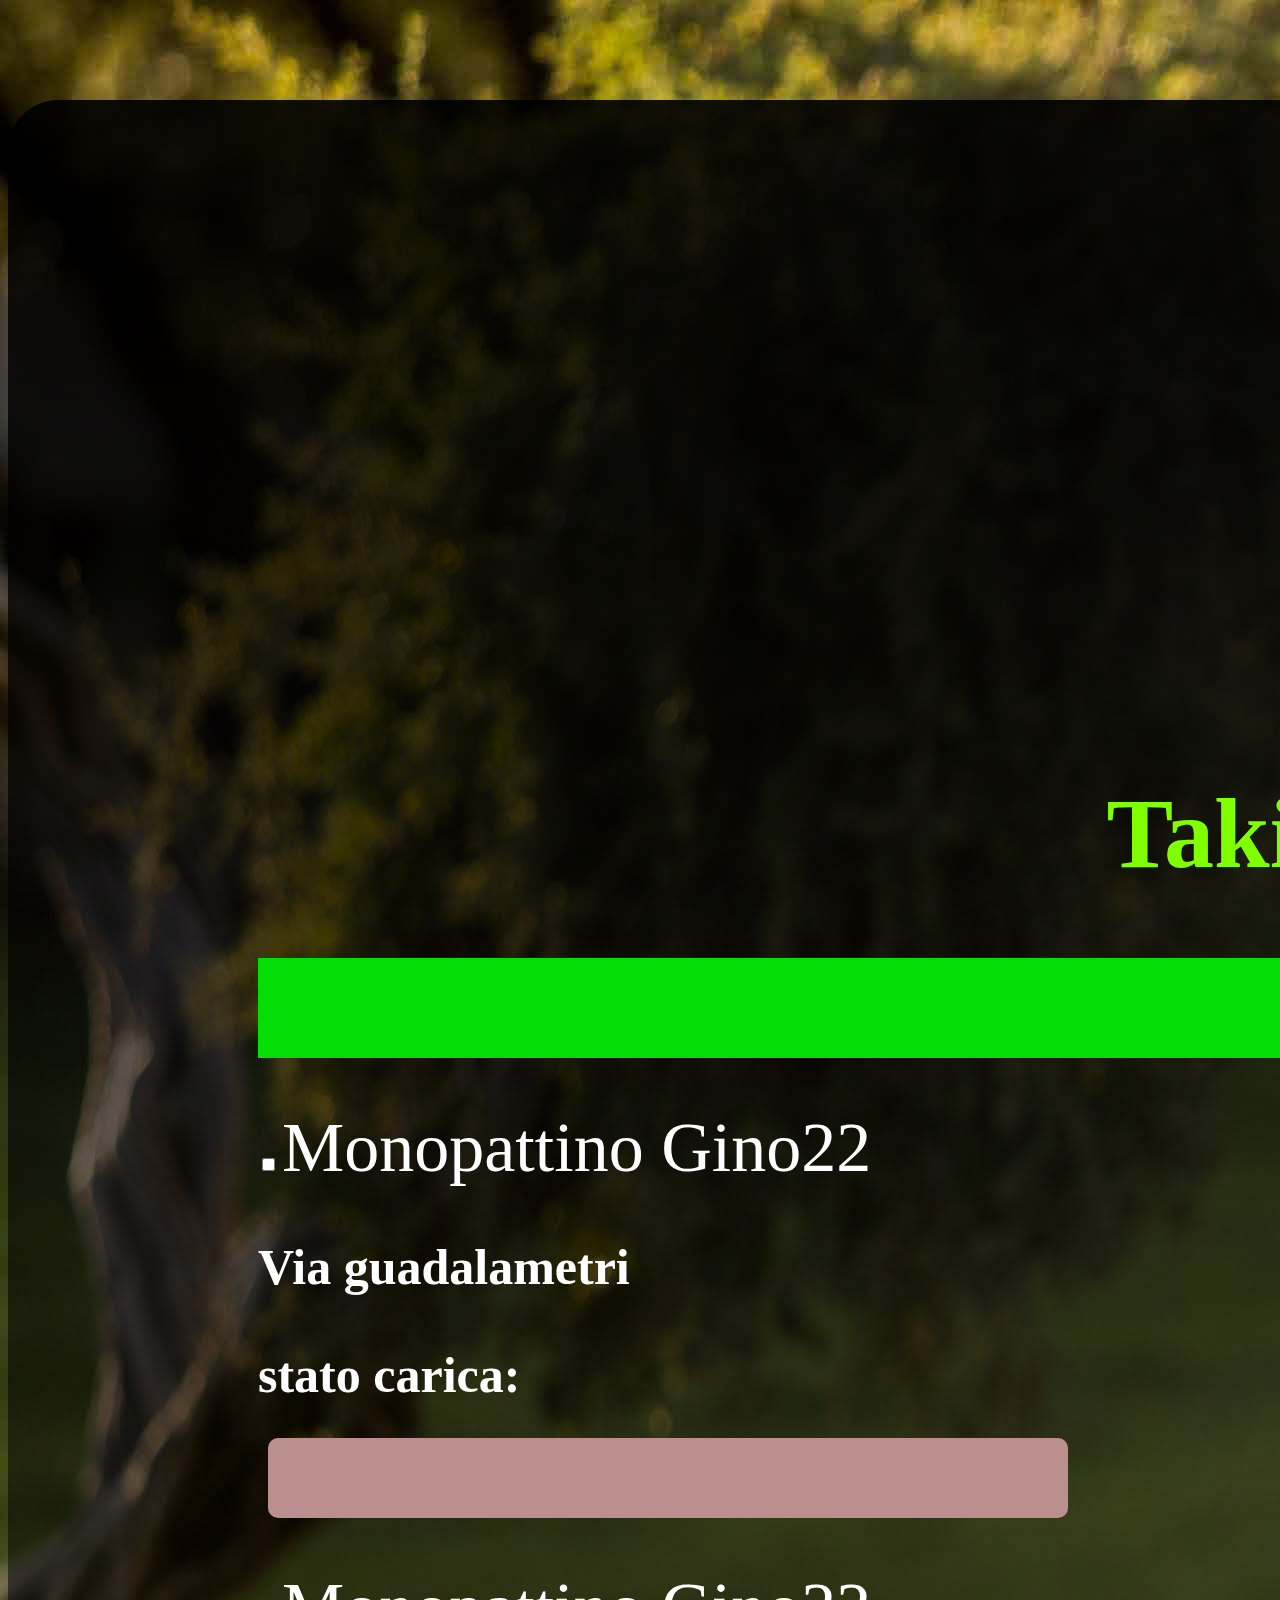
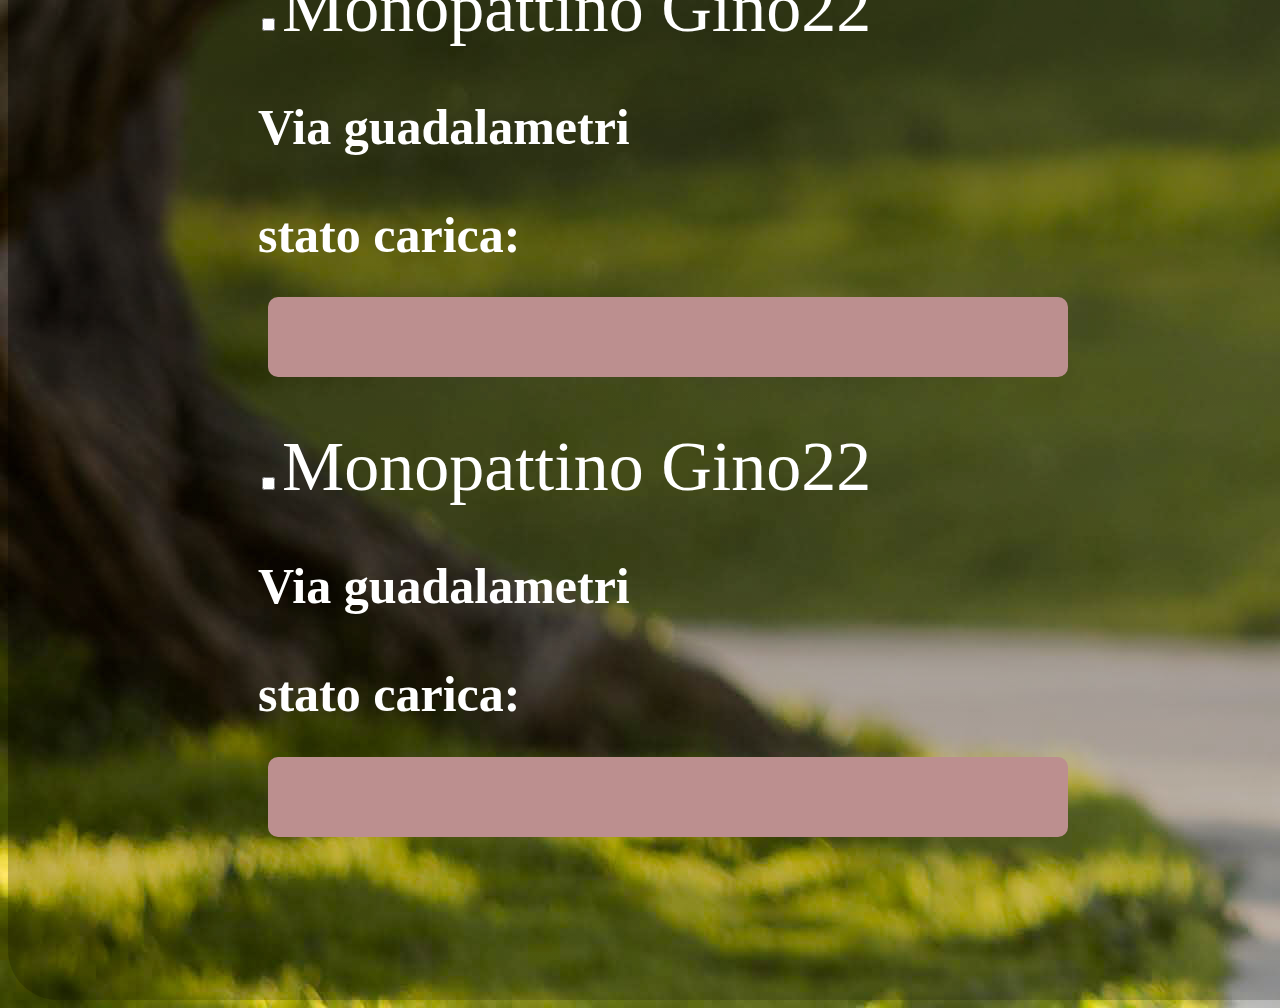
<file: monopattino.html>
<!DOCTYPE html>
<html lang="en">
<head>
    <meta charset="UTF-8">
    <meta http-equiv="X-UA-Compatible" content="IE=edge">
    <meta name="viewport" >
    <title>project boolean</title>
</head >
<link rel="stylesheet" href="monopattino.css">

<!--logo e scritta-->
<body class="pagina">
    <div class="container">
        <div class=" quadrato">
          <header>
            <center><img class="logo" src="logo.png" ></center>
        <center><h1 class="logo-text">Taking booleaners from A to B</h1></center>
        <div class="striscia">
            <center>
                <button class="b1">Prentota</button>
                <button class="b2">Termina prenotazioni</button>
                <button class="b3"> Accendi luci</button>
            </center>
            </header>
            <div class="gino">
                <input type="checkbox">
                <span id="nome1">Monopattino Gino22</span>
                <h3 id="via1">Via guadalametri</h3>
                <h1>stato carica:</h1>
                <div class="carica1">

                </div>
            </div> 
            
            <div class="gino">
                <input type="checkbox">
                <span id="nome1">Monopattino Gino22</span>
                <h3 id="via1">Via guadalametri</h3>
                <h1>stato carica:</h1>
                <div class="carica1">

                </div>
            </div> 

            <div class="gino">
                <input type="checkbox">
                <span id="nome1">Monopattino Gino22</span>
                <h3 id="via1">Via guadalametri</h3>
                <h1>stato carica:</h1>
                <div class="carica1">

                </div>
            </div> 
            

        </div>
        

      
    </div>
    
    
    
    
       




    

    
</body>
</html>
</file>
<file: monopattino.css>
.pagina{
 background-image: url(sfondo.jpg);

}

.container{
    width: 3000px;
    margin: auto;


}

.quadrato{
    margin-top: 100px;
    border-radius: 50px;
    background:linear-gradient(0deg, rgba(0,0,0,.2), rgba(0,0,0,0.9));
    height: 2500px;
    width: 3500px;

    

}

.logo{
    margin-top: 300px;
    
    
    
}

.logo-text{
    font-size: 100px;
    color: chartreuse;
}

.striscia{
    margin-left: 250px;
    margin-right: 250px;
    background-color: rgb(4, 222, 4);
    height: 100px;
}

.b1, .b2, .b3{
    font-style: normal;
    padding: 10px;
    margin-top: 30px;
}
.gino{
    margin-top: 50px;
    margin-left: 250px;

}
#nome1{
    color: white;
    font-size: 70px;
    
}
#via1{
    font-style: normal;
    color: white;
    font-size: 50px;
}
h1{
    color: white;
    font-size: 50px;
    font-style: normal;
}
.carica1{
    height: 80px;
    width: 800px;
    background-color: rosybrown;
    margin-left: 10px;
    border-radius: 10px;
}
</file>
